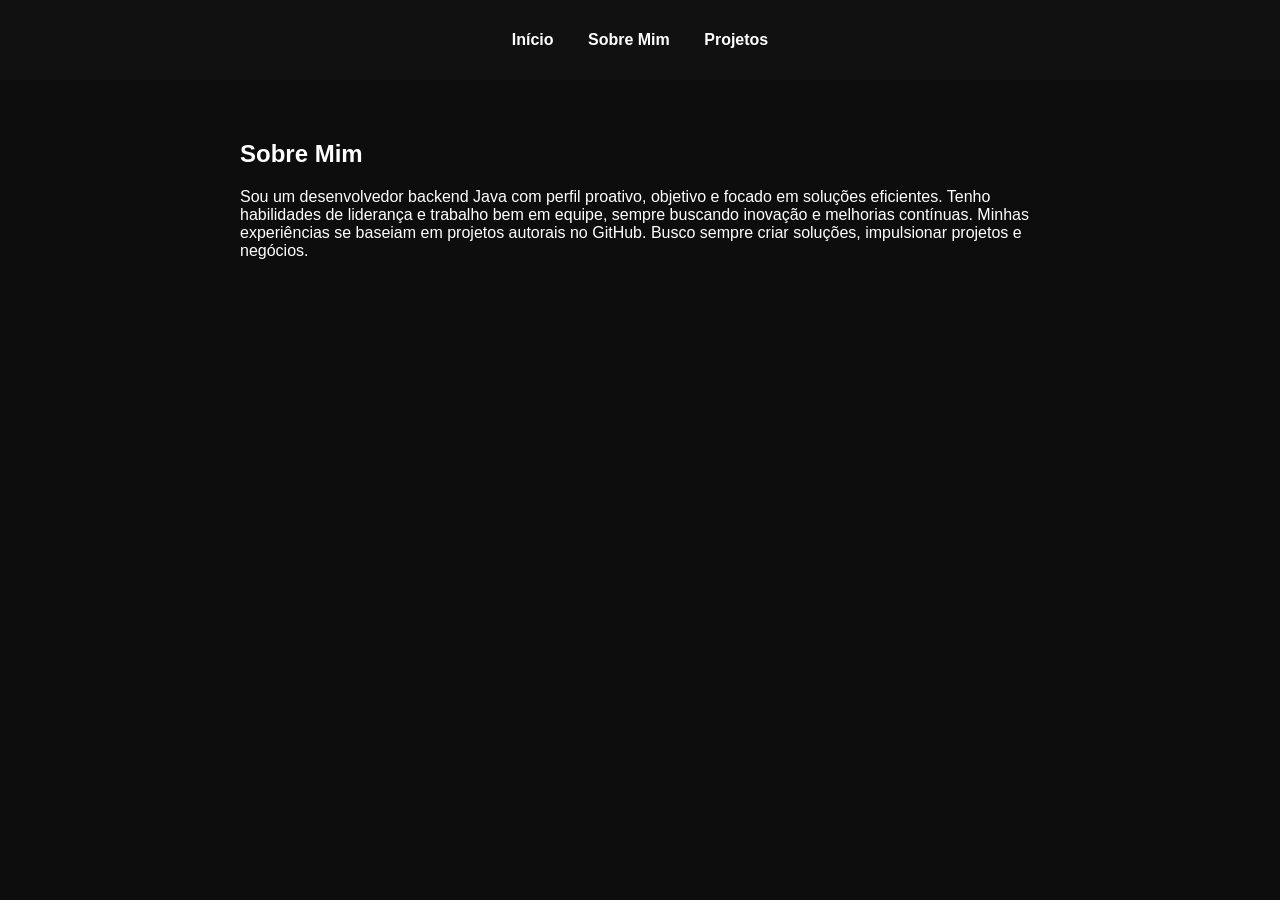
<file: sobre mim.html>
<!DOCTYPE html>
<html lang="pt-br">
<head>
<meta charset="UTF-8">
<title>Sobre Mim</title>
<link rel="stylesheet" href="style.css">
</head>
<body>
<nav>
<ul>
<li><a href="index.html">Início</a></li>
<li><a href="sobre.html">Sobre Mim</a></li>
<li><a href="projetos.html">Projetos</a></li>
</ul>
</nav>

<main class="conteudo">
<h2>Sobre Mim</h2>
<p>Sou um desenvolvedor backend Java com perfil proativo, objetivo e focado em soluções eficientes. Tenho habilidades de liderança e trabalho bem em equipe, sempre buscando inovação e melhorias contínuas. Minhas experiências se baseiam em projetos autorais no GitHub. Busco sempre criar soluções, impulsionar projetos e negócios.</p>
</main>
</body>
</html>
</file>
<file: style.css>
body {
    margin: 0;
    font-family: Arial, sans-serif;
    background: #0d0d0d;
    color: white;
    }
    
    nav {
    background-color: #111;
    padding: 15px;
    text-align: center;
    }
    
    nav ul {
    list-style: none;
    padding: 0;
    }
    
    nav li {
    display: inline;
    margin: 0 15px;
    }
    
    nav a {
    text-decoration: none;
    color: #fff;
    font-weight: bold;
    }
    
    nav a:hover {
    color: #00aaff;
    }
    
    .foto-perfil {
    width: 150px;
    height: 150px;
    border-radius: 50%;
    border: 3px solid white;
    object-fit: cover;
    }
    
    .centro {
    display: flex;
    flex-direction: column;
    align-items: center;
    justify-content: center;
    height: 80vh;
    }
    
    .conteudo {
    padding: 40px;
    max-width: 800px;
    margin: auto;
    }
    
    .redes-sociais {
    margin-top: 20px;
    display: flex;
    gap: 20px;
    }
    
    .redes-sociais a {
    font-size: 28px;
    color: white;
    }
    
    .redes-sociais a:hover {
    color: #00aaff;
    }
</file>
